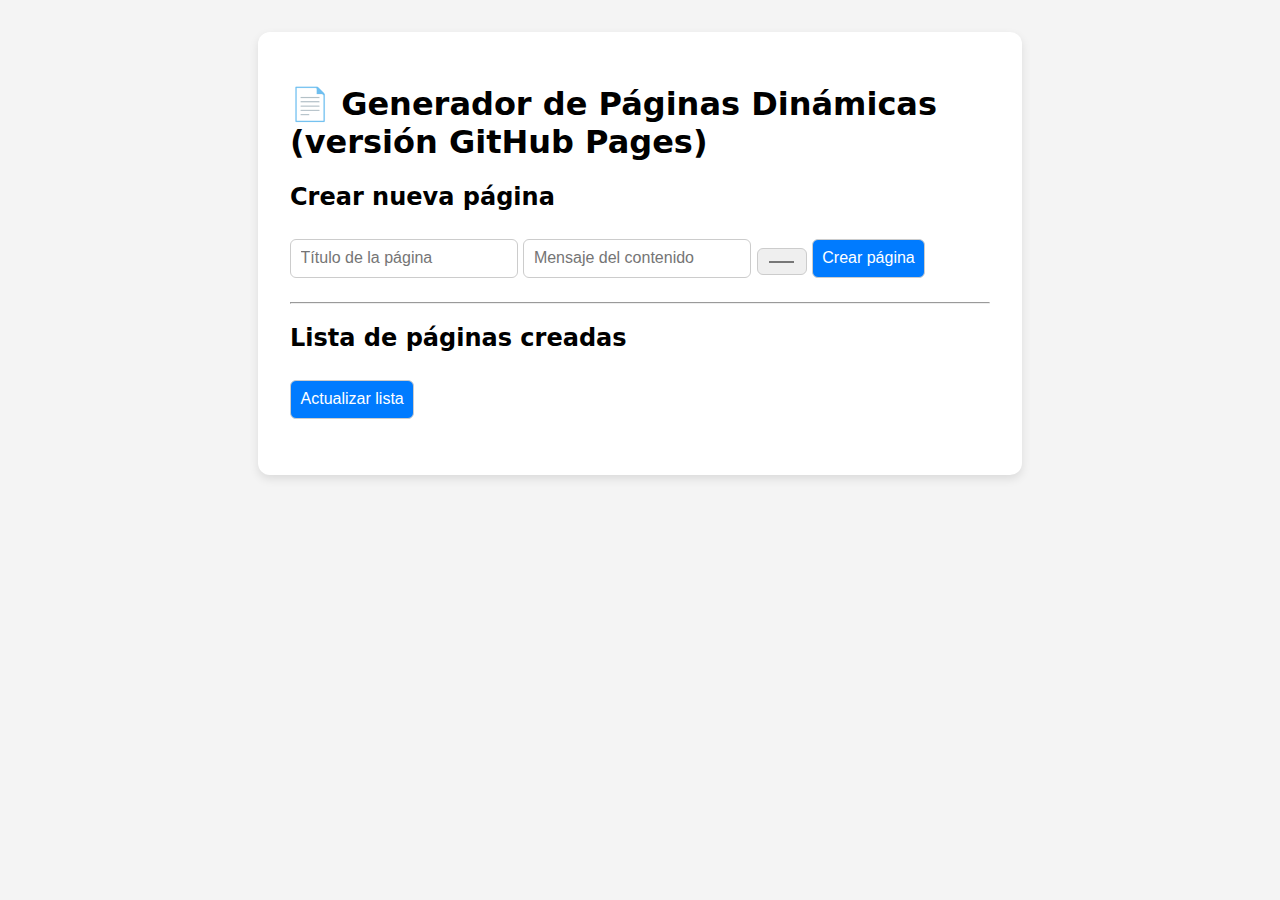
<file: index.html>
<!DOCTYPE html>
<html lang="es">
<head>
  <meta charset="UTF-8" />
  <meta name="viewport" content="width=device-width, initial-scale=1.0" />
  <title>Generador de Páginas Dinámicas</title>
  <link rel="stylesheet" href="style.css" />
</head>
<body>
  <main>
    <h1>📄 Generador de Páginas Dinámicas (versión GitHub Pages)</h1>

    <section class="crear">
      <h2>Crear nueva página</h2>
      <input id="titulo" type="text" placeholder="Título de la página" />
      <input id="mensaje" type="text" placeholder="Mensaje del contenido" />
      <input id="colorFondo" type="color" value="#ffffff" />
      <button id="btnCrearPagina">Crear página</button>
      <p id="resultado"></p>
    </section>

    <hr>

    <section class="listar">
      <h2>Lista de páginas creadas</h2>
      <button id="btnListarPaginas">Actualizar lista</button>
      <ul id="listaPaginas"></ul>
    </section>
  </main>

  <script src="script.js"></script>
</body>
</html>
</file>
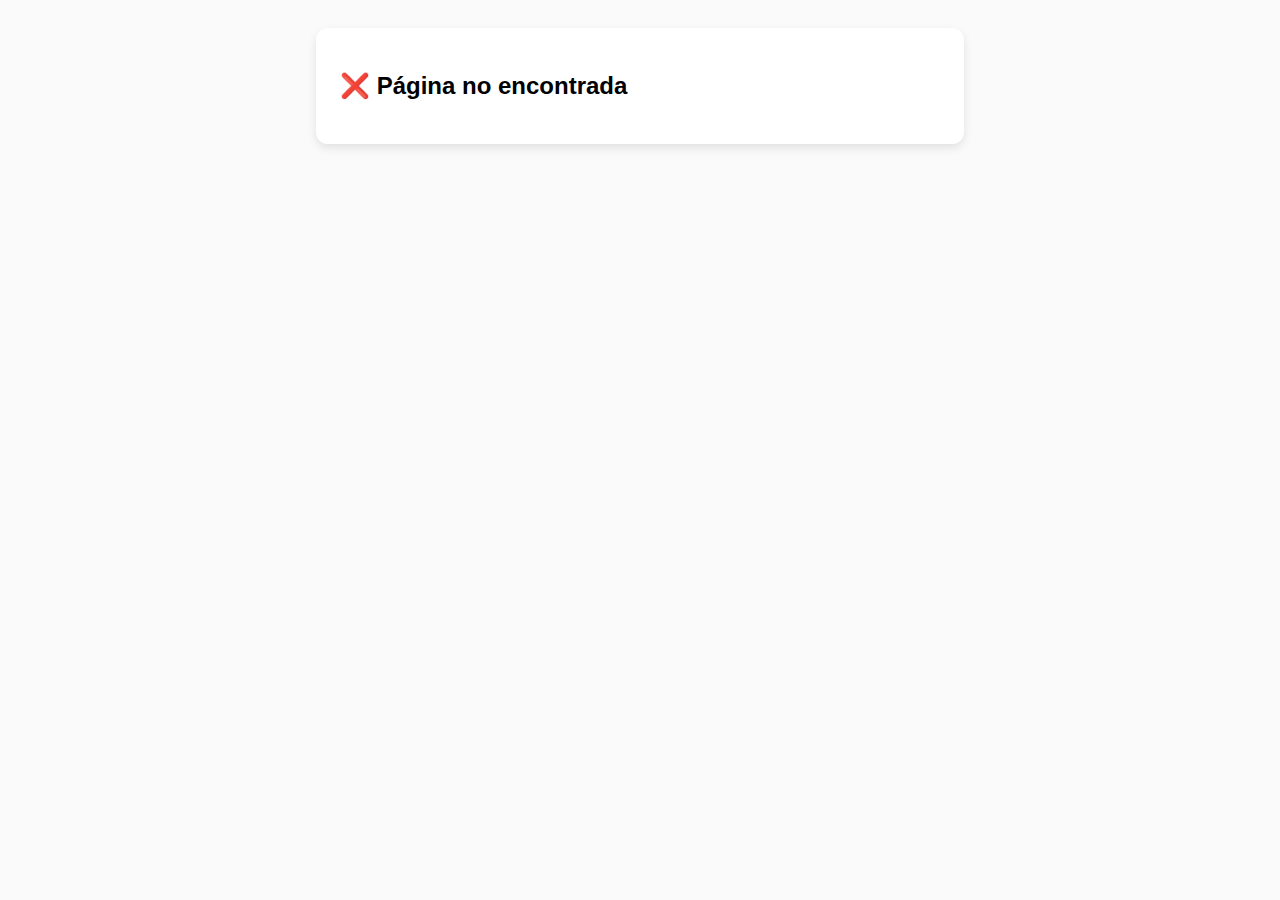
<file: page.html>
<!DOCTYPE html>
<html lang="es">
<head>
  <meta charset="UTF-8" />
  <meta name="viewport" content="width=device-width, initial-scale=1.0" />
  <title>Página dinámica</title>
  <style>
    body {
      font-family: sans-serif;
      padding: 20px;
      background-color: #fafafa;
      transition: background 0.3s;
    }
    main {
      background: rgba(255, 255, 255, 0.85);
      border-radius: 12px;
      padding: 1.5em;
      max-width: 600px;
      margin: auto;
      box-shadow: 0 4px 10px rgba(0,0,0,0.1);
    }
    h1 { color: #333; }
    p { font-size: 1.1em; }
    a {
      display: inline-block;
      margin-top: 1em;
      color: #007bff;
      text-decoration: none;
    }
    a:hover { text-decoration: underline; }
  </style>
</head>
<body>
  <main id="contenido"></main>

  <script>
    function cargarPagina() {
      const params = new URLSearchParams(window.location.search);
      const nombre = params.get("nombre");
      const paginas = JSON.parse(localStorage.getItem("paginas") || "[]");
      const pagina = paginas.find(p => p.nombre === nombre);

      if (!pagina) {
        document.getElementById("contenido").innerHTML = "<h2>❌ Página no encontrada</h2>";
        return;
      }

      document.title = pagina.titulo;
      document.body.style.backgroundColor = pagina.colorFondo;
      document.getElementById("contenido").innerHTML = `
        <h1>${pagina.titulo}</h1>
        <p>${pagina.mensaje}</p>
        <a href="index.html">⬅️ Volver al inicio</a>
      `;
    }
    cargarPagina();
  </script>
</body>
</html>
</file>
<file: style.css>
body {
  font-family: system-ui, sans-serif;
  background: #f4f4f4;
  margin: 0;
  padding: 2em;
}

main {
  max-width: 700px;
  margin: auto;
  background: white;
  border-radius: 12px;
  padding: 2em;
  box-shadow: 0 4px 10px rgba(0,0,0,0.1);
}

input, button {
  margin: 0.5em 0;
  padding: 0.6em;
  border-radius: 6px;
  border: 1px solid #ccc;
  font-size: 1em;
}

button {
  background: #007bff;
  color: white;
  cursor: pointer;
}

button:hover {
  background: #0056b3;
}

ul {
  list-style: none;
  padding: 0;
}

li {
  margin: 0.5em 0;
  padding: 0.5em;
  background: #f9f9f9;
  border-radius: 8px;
  display: flex;
  justify-content: space-between;
  align-items: center;
}

a {
  text-decoration: none;
  color: #007bff;
}

a:hover {
  text-decoration: underline;
}
</file>
